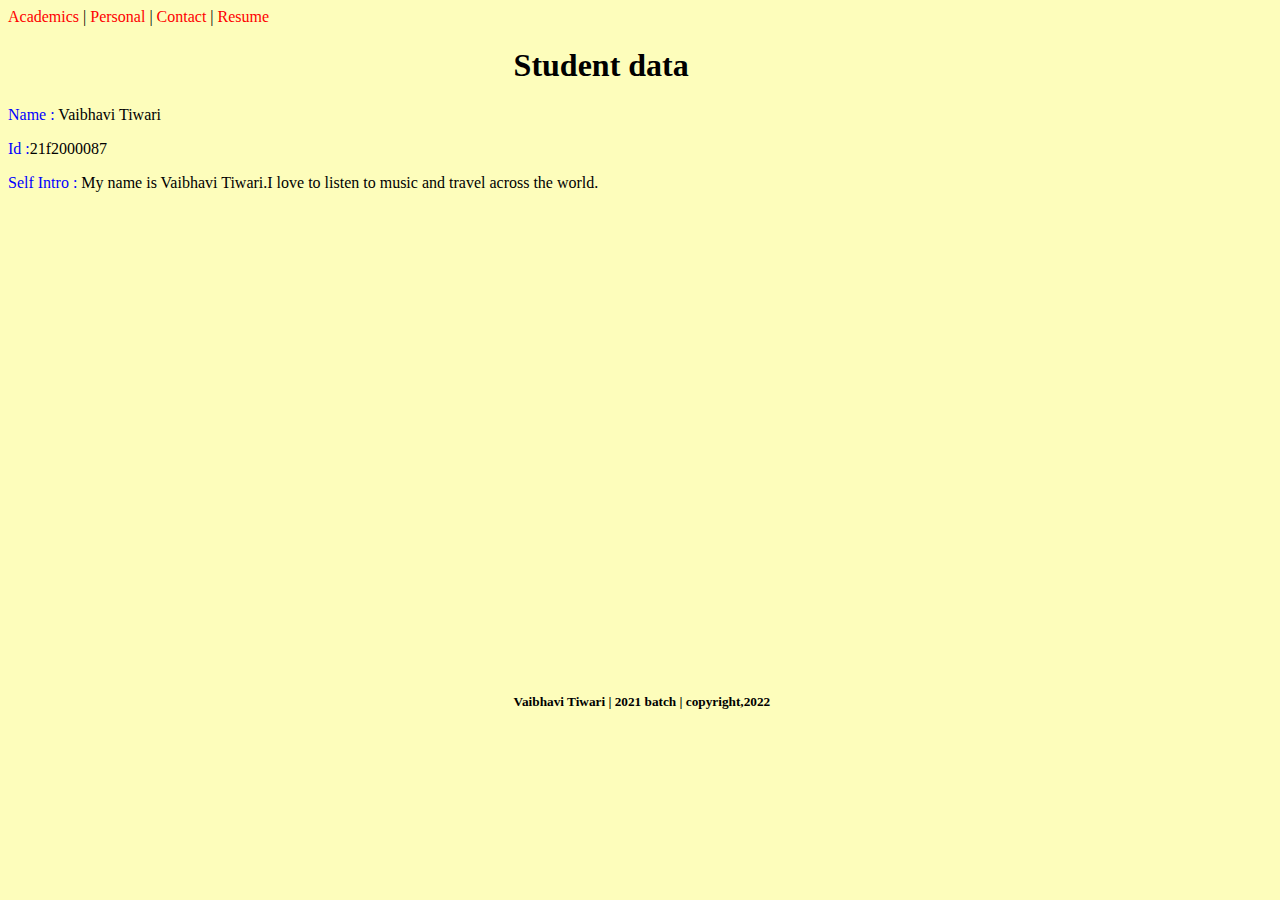
<file: index.html>
<!DOCTYPE html>
<html lang="en">
<head>
    <meta charset="UTF-8">
    <meta http-equiv="X-UA-Compatible" content="IE=edge">
    <meta name="viewport" content="width=device-width, initial-scale=1.0">
    <title>Home page</title>
    <link rel="stylesheet" href="index.css">
</head>
<body>
   <div class="header">
<a href="academics.html">Academics</a> |
<a href="personal.html">Personal</a> |
<a href="contact.html">Contact</a>  |
<a href="resume.html">Resume</a>
   </div>
   <div class="main">
<h1>Student data</h1>
<p><span>Name :</span> Vaibhavi Tiwari</p>
<p><span>Id :</span>21f2000087</p>
<p><span>Self Intro : </span>My name is Vaibhavi Tiwari.I love to listen to music and travel across the world.</p>

   </div>
   <div class="footer">
<h5>Vaibhavi Tiwari | 2021 batch | copyright,2022</h5>
   </div>

    
</body>
</html>
</file>
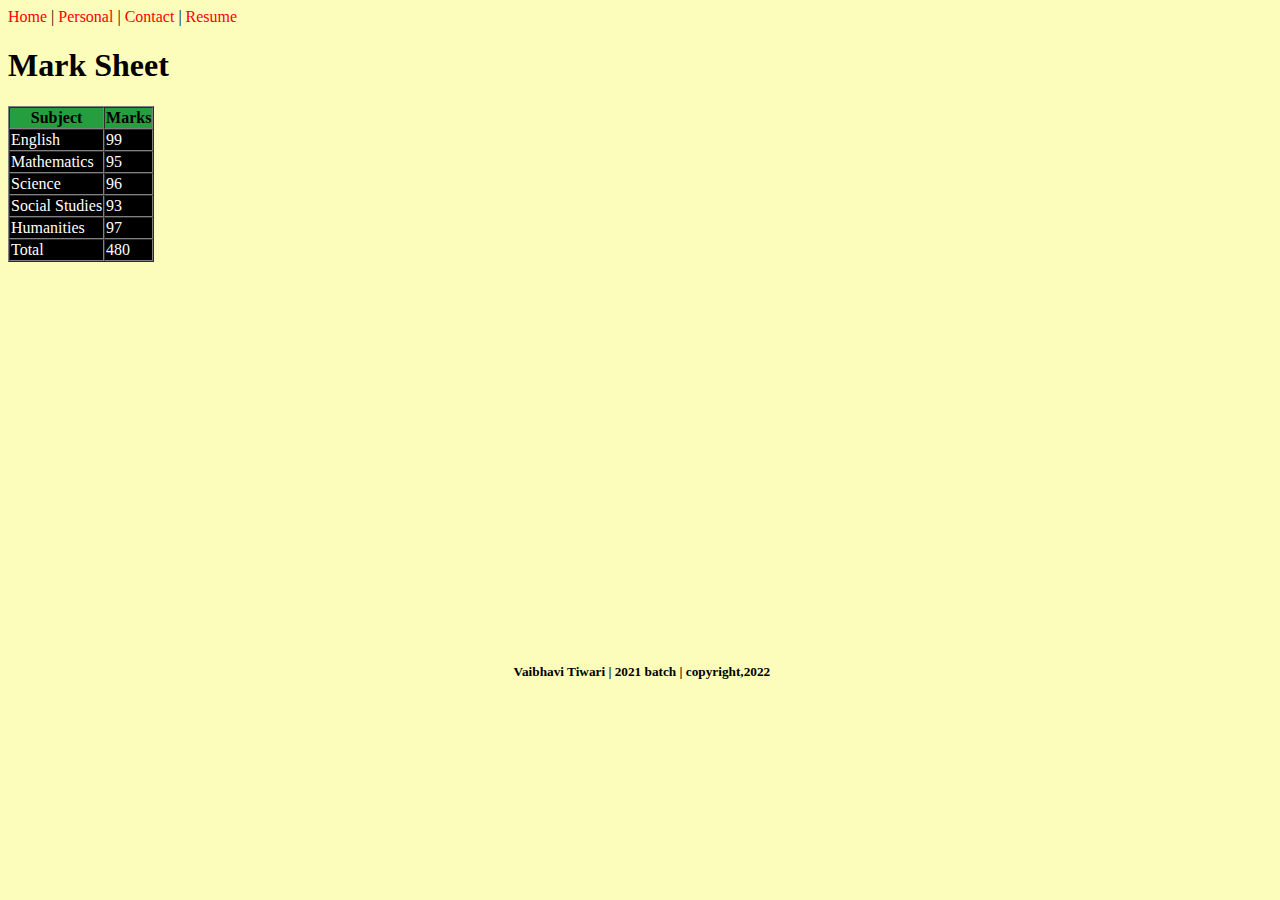
<file: academics.html>
<!DOCTYPE html>
<html lang="en">
<head>
    <meta charset="UTF-8">
    <meta http-equiv="X-UA-Compatible" content="IE=edge">
    <meta name="viewport" content="width=device-width, initial-scale=1.0">
    <title>Academics page</title>
    <link rel="stylesheet" href="academics.css">
</head>
<body>
    <div class="header">
        <a href="index.html">Home</a>  |
        <a href="personal.html">Personal</a>  |
        <a href="contact.html">Contact</a>  |
        <a href="resume.html">Resume</a>
        
    
    </div>
    <div class="main">
        <h1>Mark Sheet</h1>
        <table border="1" cellspacing="0">
           <tr>
            <th>Subject</th>
            <th>Marks</th>
           </tr>
           <tr>
            <td>English</td>
            <td>99</td>
           </tr>
           <tr>
            <td>Mathematics</td>
            <td>95</td>
           </tr>
           <tr>
            <td>Science</td>
            <td>96</td>
           </tr>
           <tr>
            <td>Social Studies</td>
            <td>93</td>
           </tr>
           <tr>
            <td>Humanities</td>
            <td>97</td>
           </tr>
           <tr>
            <td>Total</td>
            <td>480</td>
           </tr>






        </table>
    </div>
 <div class="footer">
        <h5>Vaibhavi Tiwari | 2021 batch | copyright,2022</h5>
    </div>
    
</body>
</html>
</file>
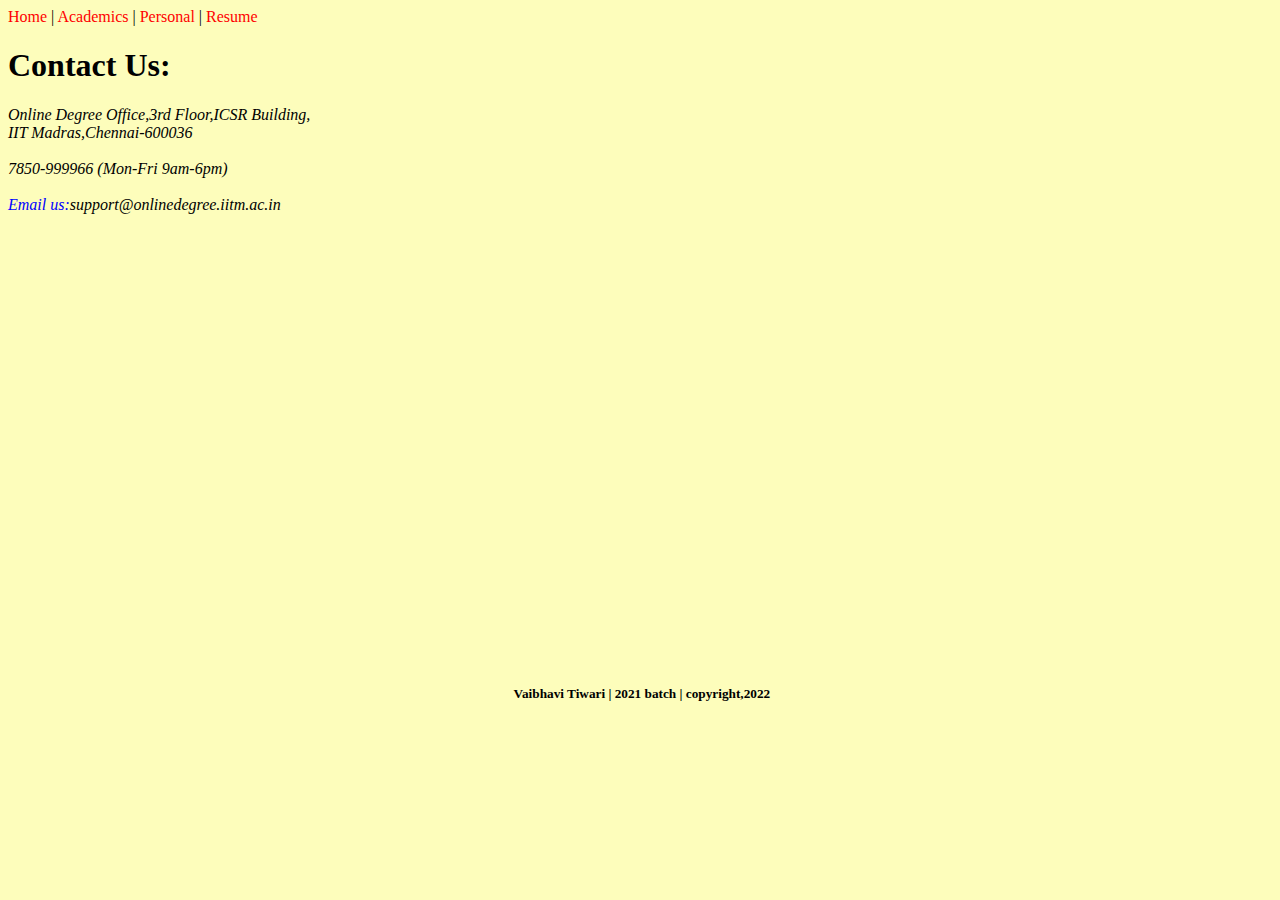
<file: contact.html>
<!DOCTYPE html>
<html lang="en">
<head>
    <meta charset="UTF-8">
    <meta http-equiv="X-UA-Compatible" content="IE=edge">
    <meta name="viewport" content="width=device-width, initial-scale=1.0">
    <title>Contact Page</title>
    <link rel="stylesheet" href="contact.css">
</head>
<body>
    <div class="header">
        <a href="index.html">Home</a>  |
        <a href="academics.html">Academics</a>  |
        <a href="personal.html">Personal</a>  |
        <a href="resume.html">Resume</a>
    </div>
    <div class="main">
        <h1>Contact Us:</h1>
        <address>Online Degree Office,3rd Floor,ICSR Building,<br>IIT Madras,Chennai-600036
        <br><br>
    7850-999966 (Mon-Fri 9am-6pm) <br><br><span>Email us:</span>support@onlinedegree.iitm.ac.in</address>
    </div>
    <div class="footer">
        <h5>Vaibhavi Tiwari | 2021 batch | copyright,2022</h5>
    </div>
    
</body>
</html>
</file>
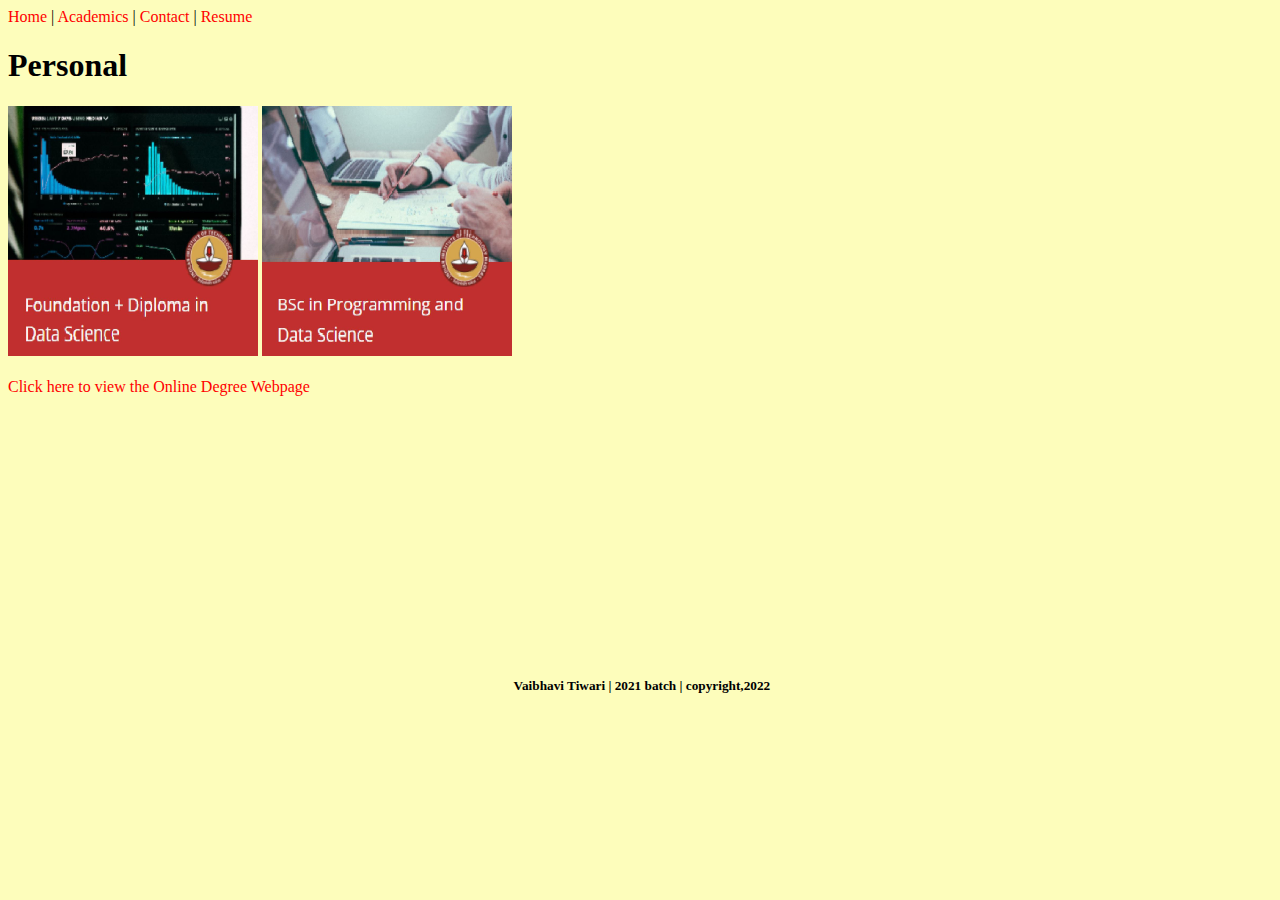
<file: personal.html>
<!DOCTYPE html>
<html lang="en">
<head>
    <meta charset="UTF-8">
    <meta http-equiv="X-UA-Compatible" content="IE=edge">
    <meta name="viewport" content="width=device-width, initial-scale=1.0">
    <title>Personal Page</title>
    <link rel="stylesheet" href="personal.css">
</head>
<body>
    <div class="header">
      <a href="index.html">Home</a>  |
      <a href="academics.html">Academics</a>  |
      <a href="contact.html">Contact</a>  |
      <a href="resume.html">Resume</a>
    </div>
    <div class="main">
        <h1>Personal</h1>
        <img src="image 2.jpg" alt="image2" width="250" height="250">
        <img src="image 1.jpg" alt="image1" width="250" height="250">
       <br><br> <a href="http://www.onlinedegree.iitm.ac.in">Click here to view the Online Degree Webpage</a>
    </div>
    <div class="footer">
        <h5>Vaibhavi Tiwari | 2021 batch | copyright,2022</h5>
    </div>
    
</body>
</html>
</file>
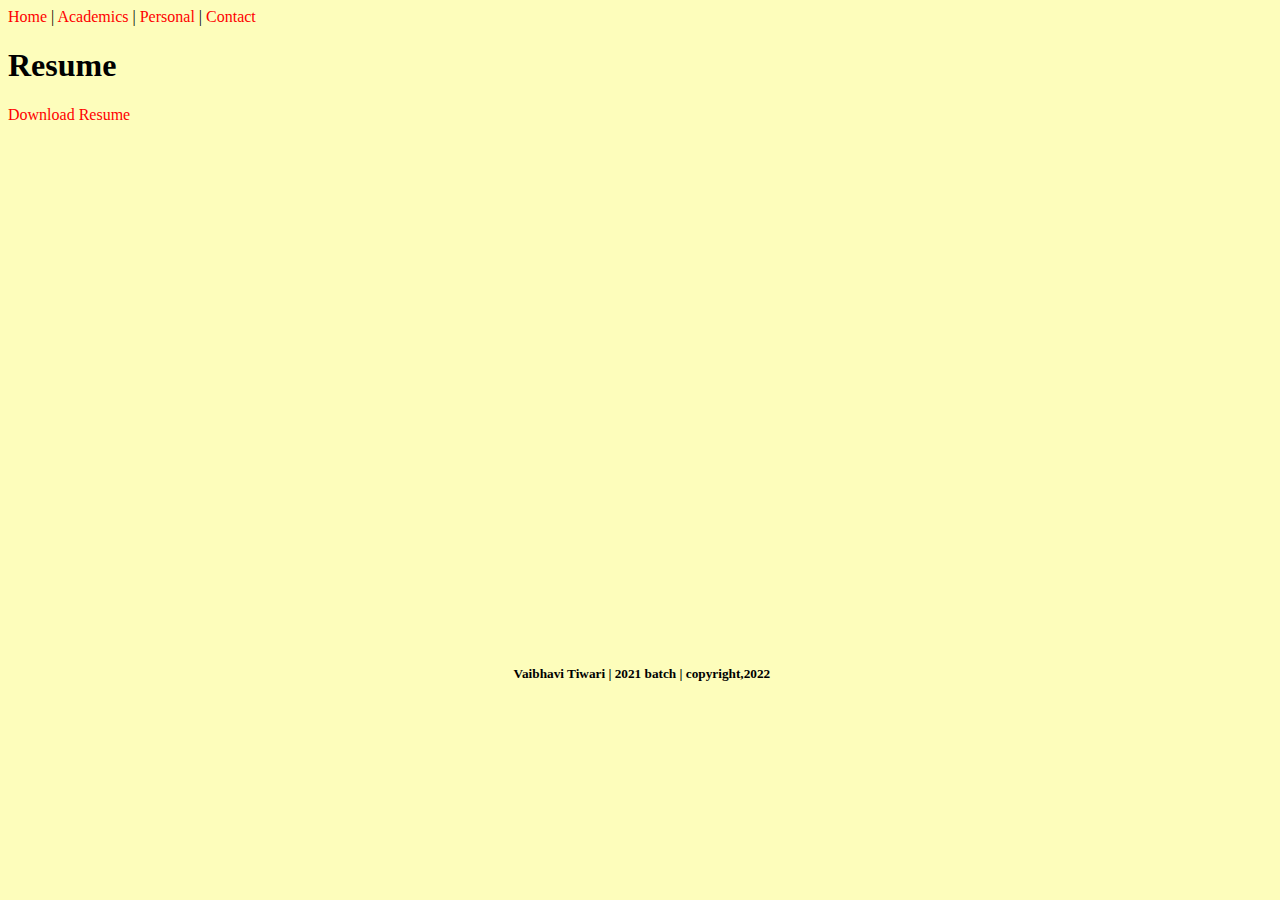
<file: resume.html>
<!DOCTYPE html>
<html lang="en">
<head>
    <meta charset="UTF-8">
    <meta http-equiv="X-UA-Compatible" content="IE=edge">
    <meta name="viewport" content="width=device-width, initial-scale=1.0">
    <title>Contact Page</title>
    <link rel="stylesheet" href="resume.css">
</head>
<body>
    <div class="header">
        <a href="index.html">Home</a>  |
        <a href="academics.html">Academics</a>  |
        <a href="personal.html">Personal</a>  |
        <a href="contact.html">Contact</a>
    </div>
    <div class="main">
        <h1>Resume</h1>
        <a href="Resume.pdf">Download Resume</a>
    </div>
    <div class="footer">
        <h5>Vaibhavi Tiwari | 2021 batch | copyright,2022</h5>
    </div>
    
</body>
</html>
</file>
<file: index.css>
*{
    background-color: #fdfdbb;
}
body{
    overflow: hidden;
}

.header a{
    color: #ff0000;
    text-decoration: none;

}

h1{
    position: relative;
    left: 40%;
}
span{
    color: #0000ff;
}
.footer h5{
    position: relative;
    top: 480px;
    left: 40%;
    
    
}
</file>
<file: academics.css>
*{
    background-color: #fdfdbb;
}
body{
    overflow: hidden;
}
.header a{
    text-decoration: none;
    color: #ff0000;
}
.footer {
    position: relative;
    top: 380px;
    left: 40%;
}
th{
    background-color: #259e3f;
}
td{
    background-color: black;
    color: white;
}
</file>
<file: contact.css>
*{
    background-color: #fdfdbb;
}
body{
    overflow: hidden;
}
.header a{
    text-decoration: none;
    color: #ff0000;
}
.footer h5{
    position: relative;
    left: 40%;
    top: 450px;
}
span{
    color: #0000ff;
}
</file>
<file: personal.css>
*{
    background-color: #fdfdbb;
}
body{
    overflow: hidden;
}
.header a{
    text-decoration: none;
    color: #ff0000;
}
.main a{
    text-decoration: none;
    color: #ff0000;
}
.footer h5{
    position: relative;
    left: 40%;
    top: 260px;
}
</file>
<file: resume.css>
*{
    background-color: #fdfdbb;
}
body{
    overflow: hidden;
}
.header a{
    text-decoration: none;
    color: #ff0000;
}
.main a{
    text-decoration: none;
    color: #ff0000;
}
.footer h5{
    position: relative;
    left: 40%;
    top: 520px;
}
</file>
